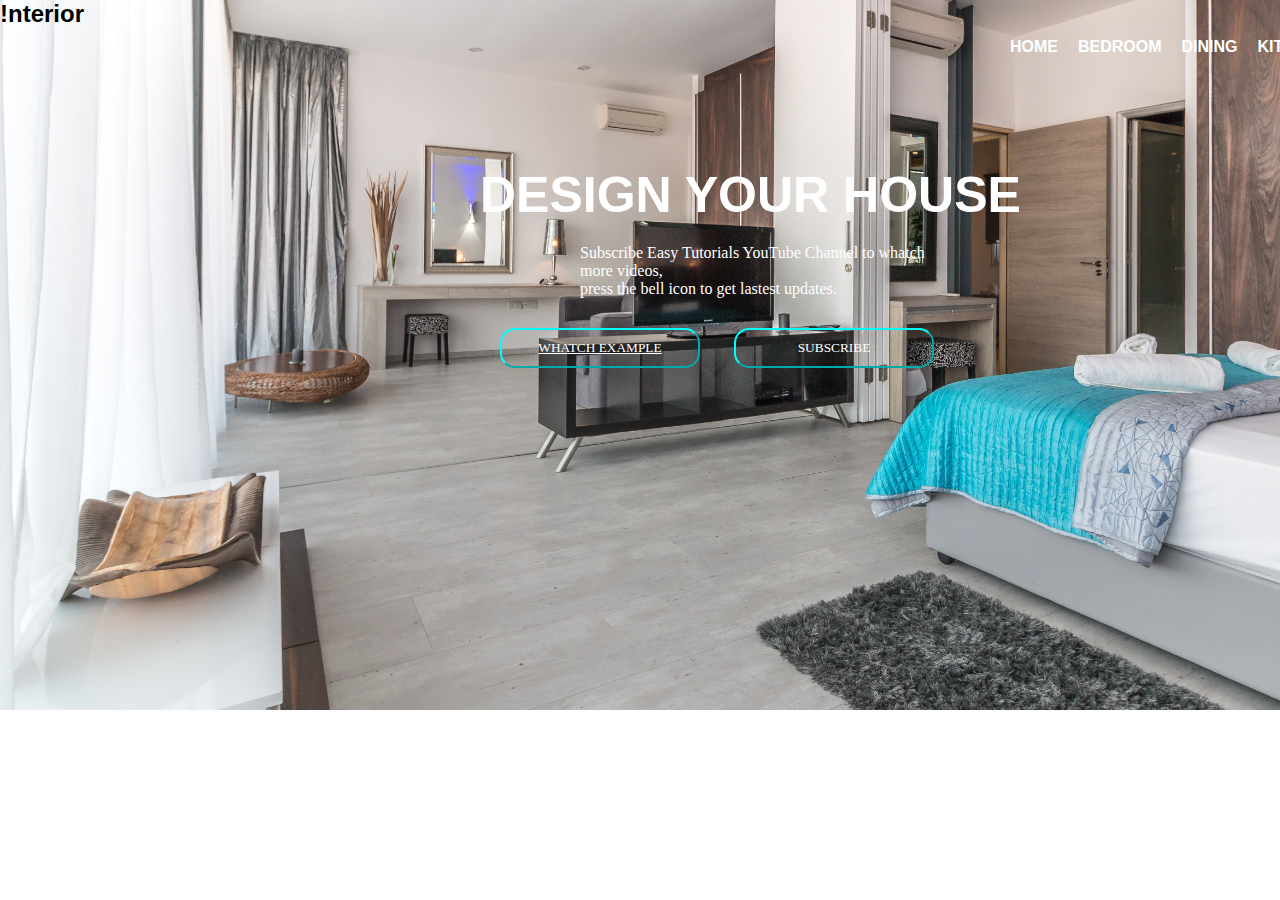
<file: Proj34/index.html>
<html lang="en">
<head>
    <link rel="stylesheet" href="style.css">
    <meta charset="UTF-8">
    <meta http-equiv="X-UA-Compatible" content="IE=edge">
    <meta name="viewport" content="width=device-width, initial-scale=1.0">
    <title>Proj34</title>
</head>
<body>
    <div class="main_d">
        <h2 style="color: black; font-family: 'Lucida Sans', 'Lucida Sans Regular', 'Lucida Grande', 'Lucida Sans Unicode', Geneva, Verdana, sans-serif;">!nterior</h2>
        <div class="nav">
            <h4 style="margin:0px 10px;">HOME</h4>
            <h4 style="margin:0px 10px;">BEDROOM</h4>
            <h4 style="margin:0px 10px;">DINING</h4>
            <h4 style="margin:0px 10px;">KITCHEN</h4>
            <h4 style="margin:0px 10px;">BACKYARD</h4>
        </div>
        <div class="hp">
            <h1>DESIGN YOUR HOUSE</h1>
            <p>Subscribe Easy Tutorials YouTube Channel to whatch more videos,<br>press the bell icon to get lastest updates.</p>
        </div>
        <button class="btn1"><a href="C:\Users\Rena\Desktop\VSCode\Proj35\index.html"><p>WHATCH EXAMPLE</p></a></button>
        <button class="btn2"><p>SUBSCRIBE</p></button>
    </div>
</body>
</html>
</file>
<file: Proj34/style.css>
*{
    margin: 0%;
    padding: 0%;
    box-sizing: border-box;
}

body{
    background-image: url(pexels-pixabay-210265.jpg);
    background-size: cover;
    background-position: -5px -190px;
    background-repeat: no-repeat;
}

.nav{
    color: white;
    display: flex;
    margin: 10px 1000px;
    font-family: 'Lucida Sans', 'Lucida Sans Regular', 'Lucida Grande', 'Lucida Sans Unicode', Geneva, Verdana, sans-serif;
}

.hp h1{
    color: white;
    font-family: 'Lucida Sans', 'Lucida Sans Regular', 'Lucida Grande', 'Lucida Sans Unicode', Geneva, Verdana, sans-serif;
    margin: 110px 480px;
    width: 548px;
    font-size:50px;
}

.hp p{
    color: white;
    margin: -90px 580px;
    width: 370px;
}

.btn1{
    border-color: aqua;
    color: white;
    font-family: cursive;
    background-color: transparent;
    border-radius: 15px;
    width: 200px;
    height: 40px;
    margin: 120px 500px;
}

.btn1 a{
    color: white;
}

.btn2{
    border-color: aqua;
    color: white;
    font-family: cursive;
    background-color: transparent;
    border-radius: 15px;
    width: 200px;
    height: 40px;
    margin: 0px -470px;
}

.btn1:hover{
    background-color:aqua;
    transition: all 2s ease;
    transform: rotate(360deg);
}
</file>
